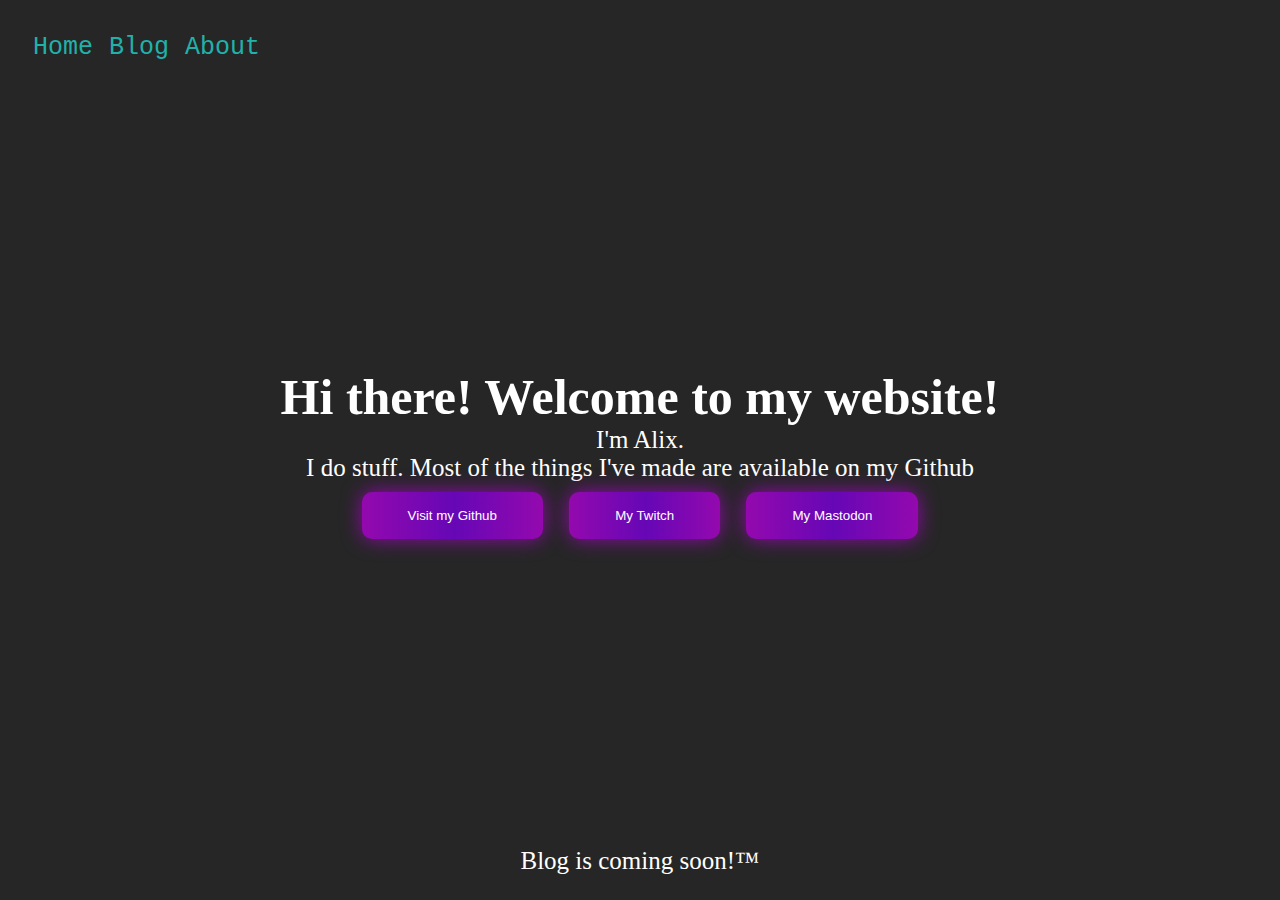
<file: index.html>
<!DOCTYPE html>
<link rel="stylesheet" href="style.css">
<style>
    body {
        padding: 25px;
        background-color: #262626;
        color: #FFFFFF;
        font-size: 25px;
    }

    ul {
        list-style-type: none;
        margin: 0;
        padding: 0;
    }

    li {
        float: left;
    }

        li a {
            display: block;
            padding: 8px;
        }

    a {
        display: inline-block;
        color: rgba(255, 255, 255, 0.8);
        background: #3085d6;
        transition: 0.5s;
    }
    body {
        text-align: center;
        vertical-align: middle;
    }
    .p3 {
        font-family: "Lucida Console", "Courier New", monospace;
    }
    a:link {
        color: lightseagreen;
        background-color: transparent;
        text-decoration: none;
    }
    a:visited {
        color: lightseagreen;
        background-color: transparent;
        text-decoration: none;
    }
    a:hover {
        color: black;
        background-color: transparent;
        text-decoration: underline;
        color: white;
        text-shadow: 0 5px 15px #afe0f5;
    }
</style>
<html>
<body>
<ul>
  <li><p class="p3"><a href="index.html" style="text-decoration:none">Home</a></li></p>
  <li><p class="p3"><a href="blog.html" style="text-decoration:none">Blog</a></li></p>
  <li><p class="p3"><a href="about.html" style="text-decoration:none">About</a></li></p>
</ul>
<div class="FUCK">
    <h1>Hi there! Welcome to my website!</h1>
    <p>I'm Alix.</p>
    <p>I do stuff. Most of the things I've made are available on my Github</p>
</body>
<div class="button">
    <a href="https://github.com/AlixCozmo">
        <button>Visit my Github</button>
    </a>
    <a href="https://www.twitch.tv/alixcozmo">
        <button>My Twitch</button>
    </a>
    <a rel="me" href="https://mastodon.social/@alixcozmo">
        <button>My Mastodon</button>
    </a>
</div>
</div>
<p>Blog is coming soon!™</p>
</html>
</file>
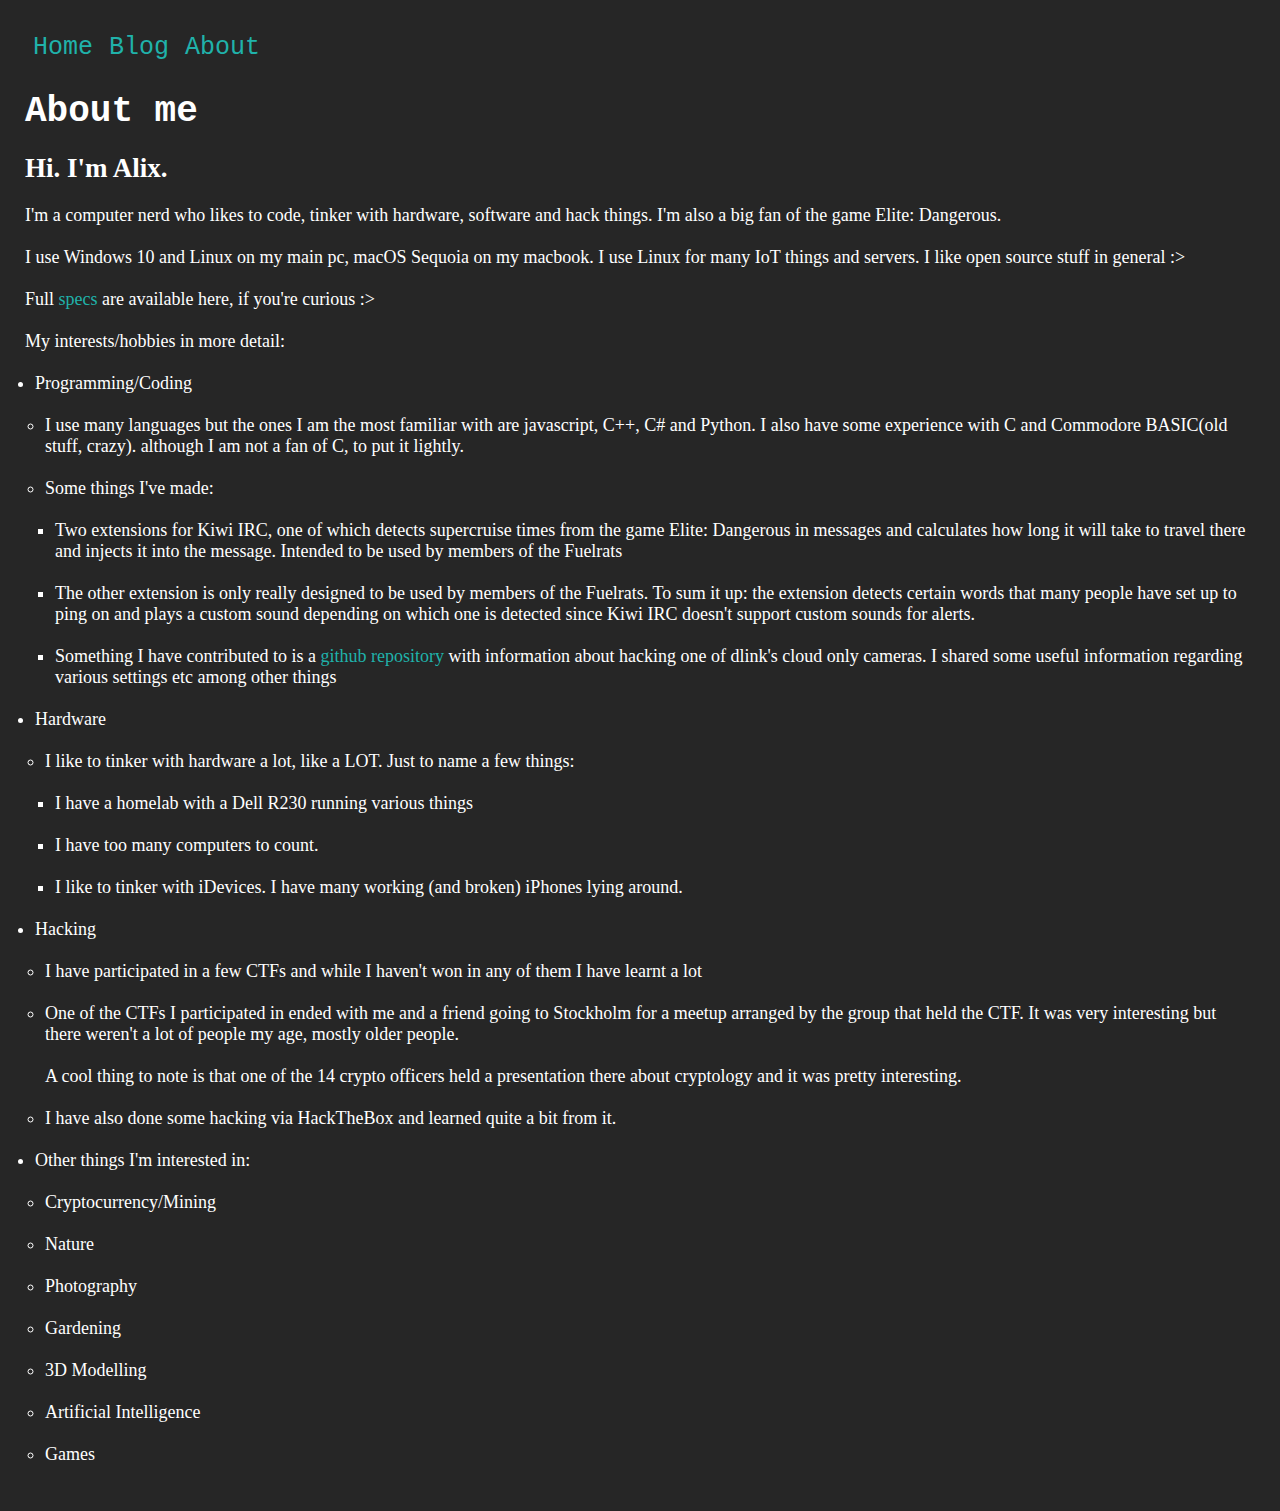
<file: about.html>
<!DOCTYPE html>
<link rel="stylesheet" href="style.css">
<style>
    body {
        padding: 25px;
        background-color: #262626;
        color: #FFFFFF;
        font-size: 18px;
    }

    ul1 {
        list-style-type: none;
        margin: 0;
        padding: 0;
    }

    ul {
        padding-left: 10px;
    }   


    a {
        display: inline-block;
        color: rgba(255, 255, 255, 0.8);
        background: #3085d6;
        transition: 0.5s;
    }
    .p3 {
        font-family: "Lucida Console", "Courier New", monospace;
    }
    a:link {
        color: lightseagreen;
        background-color: transparent;
        text-decoration: none;
    }
    a:visited {
        color: lightseagreen;
        background-color: transparent;
        text-decoration: none;
    }
    a:hover {
        color: black;
        background-color: transparent;
        text-decoration: underline;
        color: white;
        text-shadow: 0 5px 15px #afe0f5;
    }
</style>
<html>
<body>
<ul1>
  <li style="float: left; font-size: 25px;"<p class="p3"><a href="index.html" style="text-decoration:none; display: block; padding: 8px;">Home</a></li></p>
  <li style="float: left; font-size: 25px;"<p class="p3"><a href="blog.html" style="text-decoration:none; display: block; padding: 8px;">Blog</a></li></p>
  <li style="float: left; font-size: 25px;"<p class="p3"><a href="about.html" style="text-decoration:none; display: block; padding: 8px;">About</a></li></p>
</ul1>
</div>
<br>
<h1 class="p3">About me</h1>
<br>
<h2>Hi. I'm Alix.</h2>
<br>
<p>I'm a computer nerd who likes to code, tinker with hardware, software and hack things. I'm also a big fan of the game Elite: Dangerous.</p>
<br>
<p>I use Windows 10 and Linux on my main pc, macOS Sequoia on my macbook. I use Linux for many IoT things and servers. I like open source stuff in general :></p>
<br>
<p>Full <a href="specs.html">specs</a> are available here, if you're curious :></p>
<br>
<p>My interests/hobbies in more detail:</p>
<br>
<ul>
    <li>Programming/Coding</li>
    <br>
    <ul>
        <li>I use many languages but the ones I am the most familiar with are javascript, C++, C# and Python. I also have some experience with C and Commodore BASIC(old stuff, crazy). although I am not a fan of C, to put it lightly.</li>
      <br>

      <li>Some things I've made:</li>
      <ul>
          <br>
          <li>Two extensions for Kiwi IRC, one of which detects supercruise times from the game Elite: Dangerous in messages and calculates how long it will take to travel there and injects it into the message. Intended to be used by members of the Fuelrats</li>
          <br>
          <li>The other extension is only really designed to be used by members of the Fuelrats. To sum it up: the extension detects certain words that many people have set up to ping on and plays a custom sound depending on which one is detected since Kiwi IRC doesn't support custom sounds for alerts.</li>
          <br>

          <li>Something I have contributed to is a <a href="https://github.com/mouldybread/DCS-6100LH">github repository</a> with information about hacking one of dlink's cloud only cameras. I shared some useful information regarding various settings etc among other things</li>
          <br>
      </ul>
    </ul>


<li>Hardware</li>
<br>
    <ul>
        <li>I like to tinker with hardware a lot, like a LOT.  Just to name a few things:</li>
        <br>
        <ul>
            <li>I have a homelab with a Dell R230 running various things</li>
            <br>
            <li>I have too many computers to count.</li>
            <br>
            <li>I like to tinker with iDevices. I have many working (and broken) iPhones lying around.</li>
        </ul>
    </ul>
<br>
<li>Hacking</li>
<br>
    <ul>
        <li>I have participated in a few CTFs and while I haven't won in any of them I have learnt a lot</li>
        <br>
        <li>One of the CTFs I participated in ended with me and a friend going to Stockholm for a meetup arranged by the group that held the CTF. It was very interesting but there weren't a lot of people my age, mostly older people.<br><br>
        A cool thing to note is that one of the 14 crypto officers held a presentation there about cryptology and it was pretty interesting.</li>
        <br>
        <li>I have also done some hacking via HackTheBox and learned quite a bit from it.</li>
    </ul>
<br>
<li>Other things I'm interested in:</li>
<ul>
    <br>
    <li>Cryptocurrency/Mining</li>
    <br>
    <li>Nature</li>
    <br>
    <li>Photography</li>
    <br>
    <li>Gardening</li>
    <br>
    <li>3D Modelling</li>
    <br>
    <li>Artificial Intelligence</li>
    <br>
    <li>Games</li>
    <br>
</html>
</file>
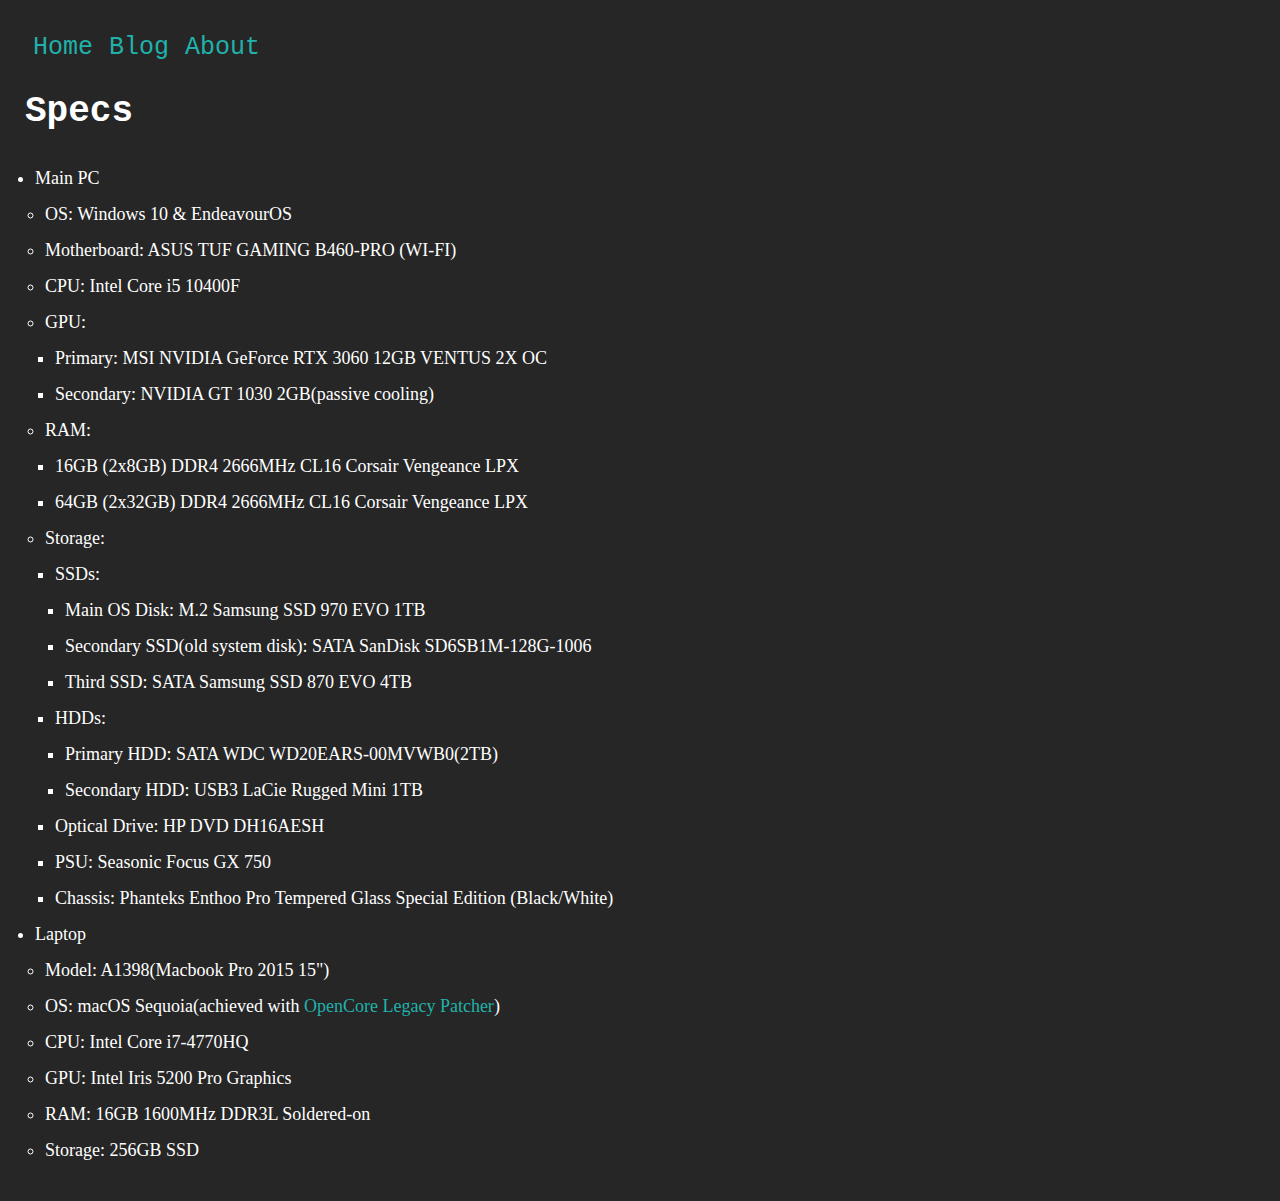
<file: specs.html>
<!DOCTYPE html>
<link rel="stylesheet" href="style.css">
<style>
    body {
        padding: 25px;
        background-color: #262626;
        color: #FFFFFF;
        font-size: 18px;
    }

    ul1 {
        list-style-type: none;
        margin: 0;
        padding: 0;
    }

    ul {
        padding-left: 10px;
    }   

    a {
        display: inline-block;
        color: rgba(255, 255, 255, 0.8);
        background: #3085d6;
        transition: 0.5s;
    }
    .p3 {
        font-family: "Lucida Console", "Courier New", monospace;
    }
    a:link {
        color: lightseagreen;
        background-color: transparent;
        text-decoration: none;
    }
    a:visited {
        color: lightseagreen;
        background-color: transparent;
        text-decoration: none;
    }
    a:hover {
        color: black;
        background-color: transparent;
        text-decoration: underline;
        color: white;
        text-shadow: 0 5px 15px #afe0f5;
    }
</style>
<html>
<body>
<ul1>
  <li style="float: left; font-size: 25px;"<p class="p3"><a href="index.html" style="text-decoration:none; display: block; padding: 8px;">Home</a></li></p>
  <li style="float: left; font-size: 25px;"<p class="p3"><a href="blog.html" style="text-decoration:none; display: block; padding: 8px;">Blog</a></li></p>
  <li style="float: left; font-size: 25px;"<p class="p3"><a href="about.html" style="text-decoration:none; display: block; padding: 8px;">About</a></li></p>
</ul1>
</div>
<br>
<h1 class="p3">Specs</h1>
<br>
<ul>
    <li style="margin: 15px 0;">Main PC</li>
    <ul>
    	<li style="margin: 15px 0;">OS: Windows 10 & EndeavourOS
    	<li style="margin: 15px 0;">Motherboard: ASUS TUF GAMING B460-PRO (WI-FI)</li>
    	<li style="margin: 15px 0;">CPU: Intel Core i5 10400F
    	<li style="margin: 15px 0;">GPU:</li>
    	<ul>
    		<li style="margin: 15px 0;">Primary: MSI NVIDIA GeForce RTX 3060 12GB VENTUS 2X OC</li>
    		<li style="margin: 15px 0;">Secondary: NVIDIA GT 1030 2GB(passive cooling)</li>
    	</ul>
    	<li style="margin: 15px 0;">RAM:</li>
	<ul>
		<li style="margin: 15px 0;">16GB (2x8GB) DDR4 2666MHz CL16 Corsair Vengeance LPX</li>
		<li style="margin: 15px 0;">64GB (2x32GB) DDR4 2666MHz CL16 Corsair Vengeance LPX</li>
	</ul>
    	<li style="margin: 15px 0;">Storage:</li>
    	<ul>
    		<li style="margin: 15px 0;">SSDs:</li>
    		<ul>
	    		<li style="margin: 15px 0;">Main OS Disk: M.2 Samsung SSD 970 EVO 1TB</li>
	    		<li style="margin: 15px 0;">Secondary SSD(old system disk): SATA SanDisk SD6SB1M-128G-1006</li>
	    		<li style="margin: 15px 0;">Third SSD: SATA Samsung SSD 870 EVO 4TB</li>
	    	</ul>
	    	<li style="margin: 15px 0;">HDDs:</li>
	    	<ul>
    			<li style="margin: 15px 0;">Primary HDD: SATA WDC WD20EARS-00MVWB0(2TB)</li>
    			<li style="margin: 15px 0;">Secondary HDD: USB3 LaCie Rugged Mini 1TB</li>
    		</ul>
    		<li style="margin: 15px 0;">Optical Drive: HP DVD DH16AESH</li>
    		<li style="margin: 15px 0;">PSU: Seasonic Focus GX 750</li>
    		<li style="margin: 15px 0;">Chassis: Phanteks Enthoo Pro Tempered Glass Special Edition (Black/White)</li>
    	</ul>
    </ul>
    <li style="margin: 15px 0;">Laptop</li>
    <ul>
    	<li style="margin: 15px 0;">Model: A1398(Macbook Pro 2015 15")</li>
    	<li style="margin: 15px 0;">OS: macOS Sequoia(achieved with <a href="https://dortania.github.io/OpenCore-Legacy-Patcher/">OpenCore Legacy Patcher</a>)
    	<li style="margin: 15px 0;">CPU: Intel Core i7-4770HQ</li>
    	<li style="margin: 15px 0;">GPU: Intel Iris 5200 Pro Graphics</li>
    	<li style="margin: 15px 0;">RAM: 16GB 1600MHz DDR3L Soldered-on</li>
    	<li style="margin: 15px 0;">Storage: 256GB SSD</li>
</html>
</file>
<file: style.css>
* {
  padding: 0;
  margin: 0;
  box-sizing: border-box;
}
body {
  min-height: 100vh;
  display: flex;
  flex-direction: column;
  /*align-items: center;*/
  /*justify-content: center;*/
}
.FUCK {
    margin: auto;
    width: 70%;
    padding: 10px;
}
button {
    background-image: linear-gradient(to right, #9309ae 0%, #6607b6 51%, #9309ae 100%)
}
button2 {
    background-image: linear-gradient(#9309ae 0%, #6607b6 51%, #9309ae 100%)
}
button {
    margin: 10px;
    padding: 15px 45px;
    text-align: center;
    transition: 0.8s;
    color: #FFFFFF;
    box-shadow: 0 0 20px #9309ae;
    border-radius: 10px;
    border: 1px solid #99939300;
    vertical-align: top;
}
button2 {
    margin: 10px;
    padding: 15px 45px;
    text-align: center;
    transition: 0.8s;
    background-size: 200% auto;
    color: #FFFFFF;
    box-shadow: 0 0 20px #9309ae;
    border-radius: 10px;
    border: 1px solid #99939300;
    vertical-align: top;
}
button:hover {
    background-position: right center; /* change the direction of the change here*/
    color: #FFFFFF;
    text-shadow: 0 0 15px #ffffff;
    box-shadow: 0 0 20px #9f42ed;
}
</file>
